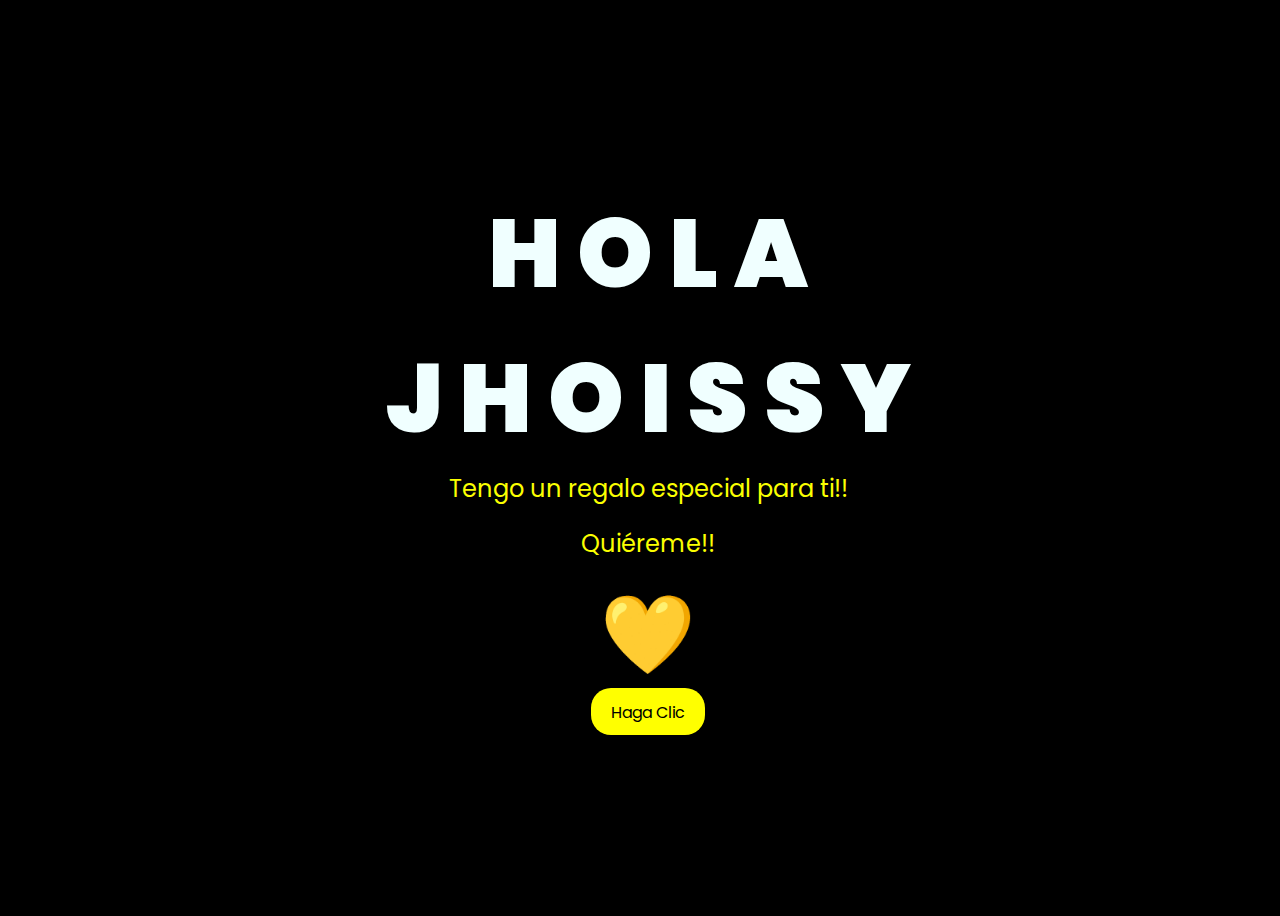
<file: index.html>
<!DOCTYPE html>
<html lang="en">
<head>
    <meta charset="UTF-8">
    <meta http-equiv="X-UA-Compatible" content="IE=edge">
    <meta name="viewport" content="width=device-width, initial-scale=1.0">
    <link rel="stylesheet" href="css/style.css">
    <link rel="icon" href="img/flowers.png" type="image/x-icon">
    <title>FLORES</title>
</head>
<body>

    <div class="greetings">

        <span>H</span>
        <span>O</span>
        <span>L</span>
        <span>A</span>

    </div>
    <div class="greetings">
        <span>J</span>
        <span>H</span>
	<span>O</span>
        <span>I</span>
        <span>S</span>
        <span>S</span>
	<span>Y</span>
    </div>
    <div class="greetings">
        <span></span>
        <span></span>
        <span></span>
        <span></span>
        <span></span>
        <span></span>
	<span></span>

    </div>
    <div class="description">
        <span>Tengo un regalo especial para ti!!</span>
    </div>
    <div class="description">
        <span>Quiéreme!!</span>
    </div>
    <div>
       	<img src="img/corazon.gif" width="100" height="100"/>
    </div>
    <div class="button">
        <button>
            <a href="FLORES.html">Haga Clic</a>
        </button>
    </div>
</body>
</html>
</file>
<file: css/style.css>
@import url('https://fonts.googleapis.com/css2?family=Poppins:ital,wght@0,500;1,900&display=swap');
*{
    font-family: 'Poppins',cursive;
}
body{
    color: azure;
    width: 100%;
    height: 100vh;
    display: flex;
    flex-direction: column;
    align-items: center;
    justify-content: center;
    background-color: black;
}
.greetings{
    font-size: 6rem;
    font-weight: 900;
}
.greetings > span{
    animation: glow 2.5s ease-in-out infinite;
}
@keyframes glow{
    0%, 100%{
        color: #fff;
        text-shadow: 0 0 12px #fbff00, 0 0 50px #fbff00, 0 0 100px #fbff00;
    }
    10%, 90%{
        color: #696565;
        text-shadow: none;
    }
}
.greetings > span:nth-child(2){
    animation-delay: .2s ;
}
.greetings > span:nth-child(3){
    animation-delay: .4s ;
}
.greetings > span:nth-child(4){
    animation-delay: .6s;
}
.greetings > span:nth-child(5){
    animation-delay: .8s;
}
.greetings > span:nth-child(6){
    animation-delay: .10s ;
}
.greetings > span:nth-child(7){
    animation-delay: .12s ;
}
.greetings > span:nth-child(8){
    animation-delay: .14s;
}



.description{
    font-size: 1.5rem;
    margin-bottom: 20px;
}

.button a{
    text-decoration: none;
    font-size: 1rem;
    color: #111;
}

@media screen and (max-width:574px){
    .greetings{
        display: block;
        font-size: 3rem;
        font-weight: 500;
        text-align: center;
    }
    .description{
        font-size: 1rem;
    }
    
    .button a{
        font-size: .5rem;
    }
}

.description{
    color: #fbff00;
}

/* Estilo para el botón */
.button button {
    background-color: yellow; /* Fondo amarillo */
    border: none; /* Sin bordes */
    padding: 10px 20px; /* Ajusta el relleno según tu preferencia */
    font-size: 18px; /* Tamaño de fuente */
    cursor: pointer;
    position: relative; /* Necesario para el resplandor */
    border-radius: 20px; /* Esquinas redondeadas */
    transition: background-color 0.3s ease-in-out; /* Transición suave para el color de fondo */
  }
  
  /* Estilo para el enlace dentro del botón */
  .button button a {
    text-decoration: none; /* Elimina el subrayado del enlace */
    color: inherit; /* Hereda el color del texto del botón */
  }
  
  /* Efecto de resplandor al pasar el cursor sobre el botón */
  .button button:hover {
    background-color: orange; /* Cambia el color de fondo al pasar el mouse a naranja */
    box-shadow: 0 0 10px yellow, 0 0 20px yellow, 0 0 30px yellow; /* Efecto de resplandor amarillo */
  }
</file>
